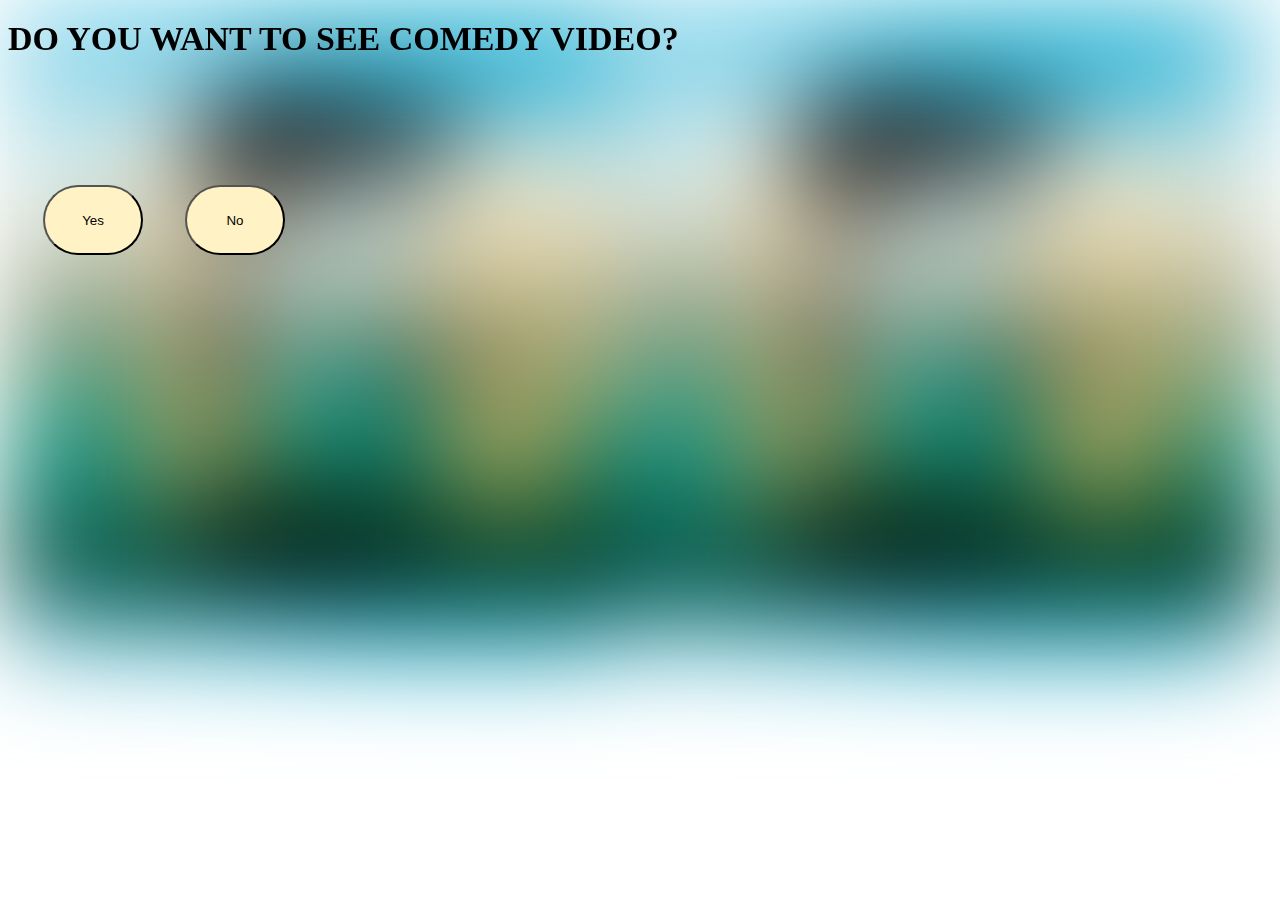
<file: index.html>
<html>
<head>
  <title>first page</title>
  <link rel="stylesheet" href="page1.css">
</head>
<body><div id="image"></div>
  <div class="text1">DO YOU WANT TO SEE COMEDY VIDEO?</div>
  
<body>
  <button class="yes" onclick="openPage()">Yes</button>

<script>
        function openPage() {
            window.location.href = "page2.html"; // Redirect to the second page
        }
    </script>
  
  <form action="www.google.com">
  <button class="no" type="submit">No</button>
</form>
</body>
</html>
</file>
<file: page1.css>
@import url('https://fonts.googleapis.com/css2?family=Roboto:wght@400;700&display=swap');

body {
 
  font-family: 'Roboto', sans-serif;
  align-items: center;
  background-image: cover;
}

.text1{
  position: fixed;
  font-family: cursive;
  top: 20px;
  font-weight: bolder;
  font-size: 34px
}

.yes{
  background-color: #fff2c4;
  width:100px;
  height: 70px;
  border: -260px;
  margin: 35px;
  border-radius: 45px;
  box-shadow: 39px;
  position: fixed;
  top: 150px;
}
#image{
   filter: blur(50px);
  background-image: url(page1.jpg);
  height: 650px;
  width: ;
}

.no{
  background-color: #fff2c4;
  width:100px;
  height: 70px;
  border: -260px;
  margin: 35px;
  border-radius: 45px;
  box-shadow: 39px;
  position: fixed;
  top: 150px;
  left: 150px;
}

p{
  position: fixed;
  top: 180px;
}
</file>
